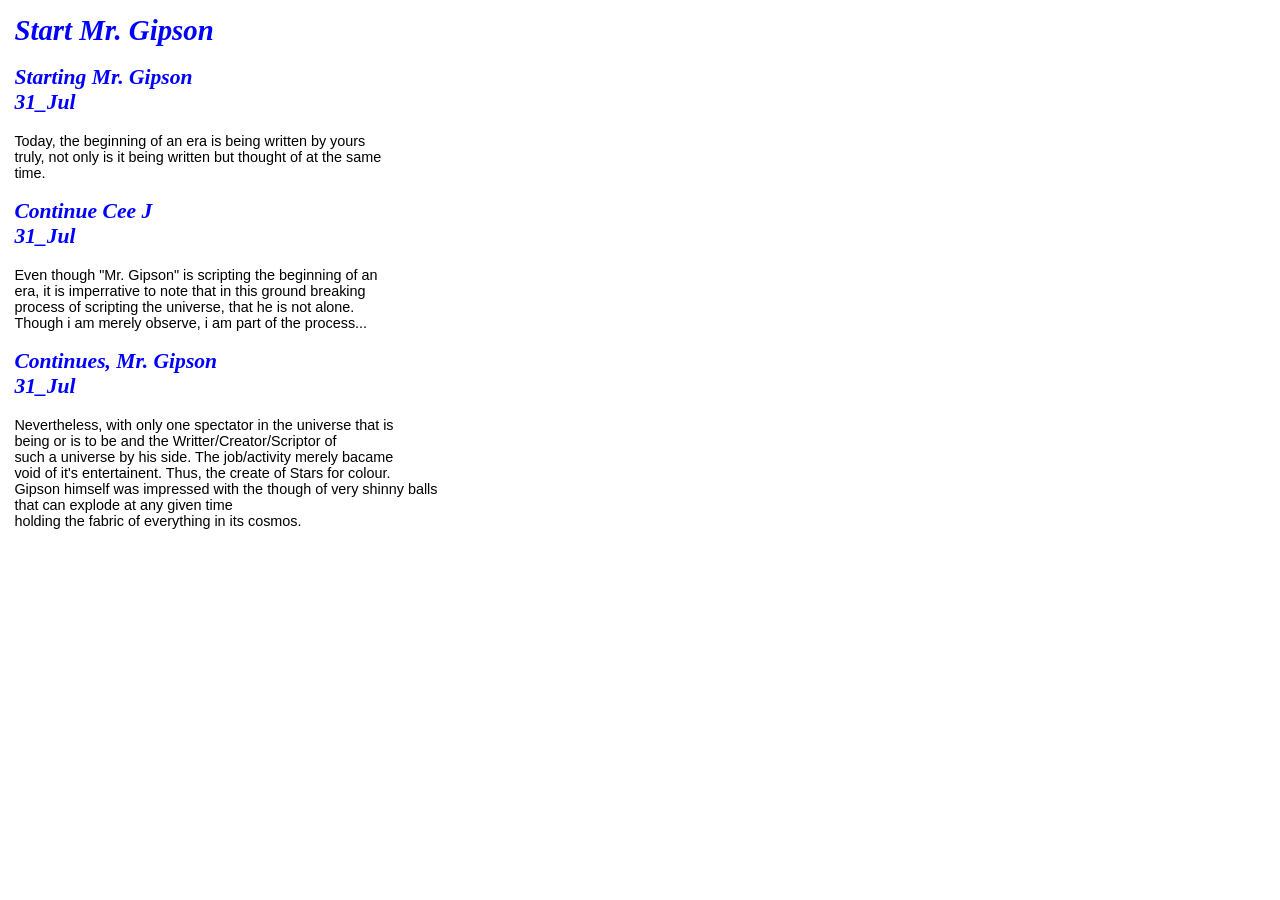
<file: The Beginning of an ERA.html>
<!DOCTYPE html>
<html>
    <head>
        <meta charset = "utf-8">
        <title>The beginning of HOPE</title>
        <link rel = "Stylesheet" href = "Formatting.css">
    </head>
        <body>
            <h1>Start Mr. Gipson</h1>
            <h2>Starting Mr. Gipson</br>31_Jul</h2>
                <p>
                    Today, the beginning of an era is being written by yours</br>
                    truly, not only is it being written but thought of
                    at the same</br>time.</br>
                </p>
            <h2>Continue Cee J</br>31_Jul</h2>
                <p>
                    Even though "Mr. Gipson" is scripting the beginning of an</br>
                    era, it is imperrative to note that in this ground breaking</br>
                    process of scripting the universe, that he is not alone.</br>
                    Though i am merely observe, i am part of the process...
                </p>
            <h2>Continues, Mr. Gipson</br>31_Jul</h2>
                <p>
                    Nevertheless, with only one spectator in the universe that is<br>
                    being or is to be and the Writter/Creator/Scriptor of</br>
                    such a universe by his side. The job/activity merely bacame</br>
                    void of it's entertainent. Thus, the create of Stars for colour.</br>
                    Gipson himself was impressed with the though of very shinny balls</br>
                    that can explode at any given time</br>holding the fabric of everything
                    in its cosmos.</br>
                </p>

        </body>
</html>
</file>
<file: Formatting.css>
body    {
    font-family: Arial, Helvetica, sans-serif;
    font-size: 90%;
    width: 560px;
    margin: 0;
    padding: 1em;
}
    h1  {
        font-style: italic;
        font-family: 'Times New Roman', Times, serif;
        margin: 0;
        padding: auto;
        font-size: 200%;
        color: blue;
    }
    h2  {
        font-style: italic;
        font-family: 'Times New Roman', Times, serif;
        padding: auto;
        color: blue;
    }
p {
    margin: 0;
    padding: auto;
}
</file>
